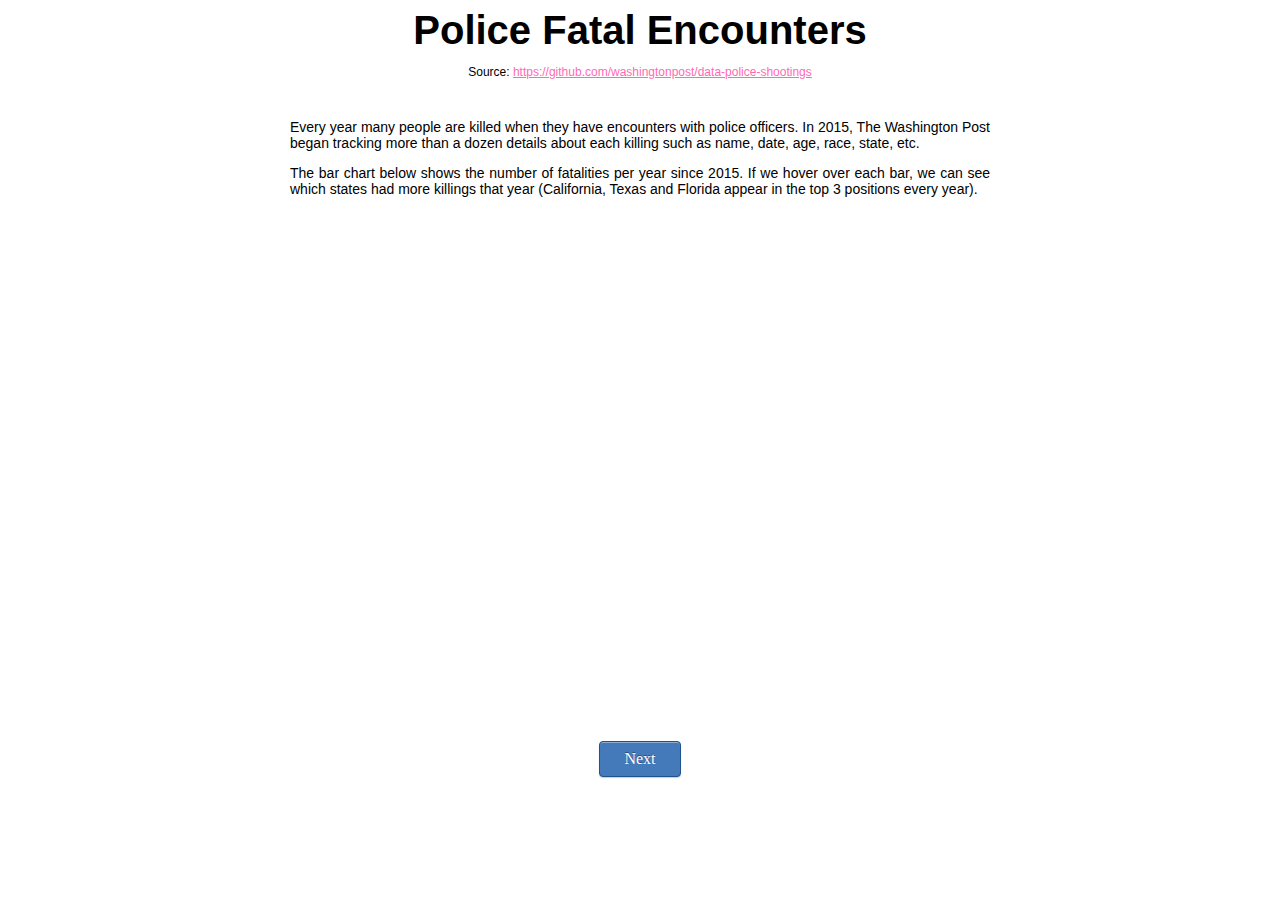
<file: index.html>
<!doctype html>

<html lang="en">
<head>
  <meta charset="utf-8">
  <meta name="description" content="The HTML5 Herald">
  <meta name="author" content="SitePoint">
  <title>Data Visualization Narrative</title>
  <link rel="stylesheet" type="text/css" href="stylesheets.css">
  <script src="https://d3js.org/d3.v5.min.js"></script>
  <script src="initial-scene.js"></script>
  <script src="us-states.js"></script>
</head>

<body onload="loadData()">
  <div class="container">
    <div class="content">
      <div class="main-title">Police Fatal Encounters</div>
      <div class="source">
        <p>Source: 
          <a class="link" href="https://github.com/washingtonpost/data-police-shootings">
            https://github.com/washingtonpost/data-police-shootings
          </a>
        </p>
      </div>
      <div class="narrative-text">
        <p>
          Every year many people are killed when they have encounters with police officers. In 2015,
          The Washington Post began tracking more than a dozen details about each killing such as name, date,
          age, race, state, etc.
        </p>
        <p>
          The bar chart below shows the number of fatalities per year since 2015. If we hover over each bar,
          we can see which states had more killings that year (California, Texas and Florida appear in 
          the top 3 positions every year).
        </p>
      </div>
      <svg width=500 height=500></svg>
      <div class="navigation">
        <a href="mid-scene.html" class="link_button">Next</a>
      </div>
    </div>
    
  </div>
  
  <div id="tooltip" class="tooltip"></div>
</body>
</html>
</file>
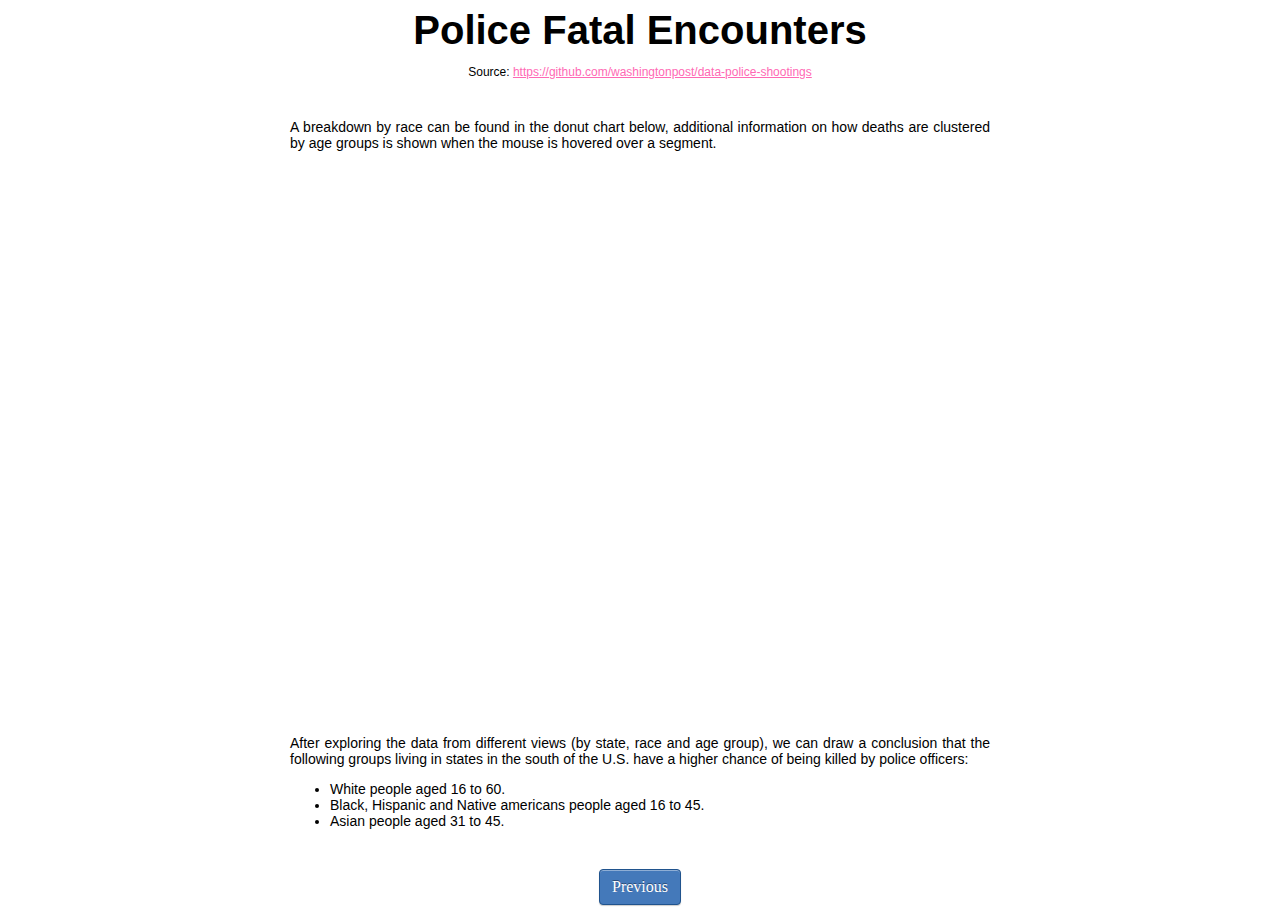
<file: final-scene.html>
<!doctype html>

<html lang="en">
<head>
  <meta charset="utf-8">
  <meta name="description" content="The HTML5 Herald">
  <meta name="author" content="SitePoint">
  <title>Data Visualization Narrative</title>
  <link rel="stylesheet" type="text/css" href="stylesheets.css">
  <script src="https://d3js.org/d3.v5.min.js"></script>
  <script src="final-scene.js"></script>
</head>

<body onload="loadData()">
  <div class="container">
    <div class="content">
      <div class="main-title">Police Fatal Encounters</div>
      <div class="source">
        <p>Source: 
          <a class="link" href="https://github.com/washingtonpost/data-police-shootings">
            https://github.com/washingtonpost/data-police-shootings
          </a>
        </p>
      </div>
      <div class="narrative-text">
        <p>
          A breakdown by race can be found in the donut chart below, additional information on how deaths
          are clustered by age groups is shown when the mouse is hovered over a segment.
        </p>
      </div>
      <svg width=500 height=500></svg>
      <div class="narrative-text">
        <p>
          After exploring the data from different views (by state, race and age group), we can draw a conclusion that 
          the following groups living in states in the south of the U.S. have a higher chance of being killed by
          police officers:
        </p>
        <ul>
            <li>White people aged 16 to 60.</li>
            <li>Black, Hispanic and Native americans people aged 16 to 45.</li>
            <li>Asian people aged 31 to 45.</li>
        </ul>
      </div>
      <div class="navigation">
        <a href="mid-scene.html" class="link_button">Previous</a>
      </div>
    </div>
    
  </div>
  
  <div id="tooltip" class="tooltip"></div>
</body>
</html>
</file>
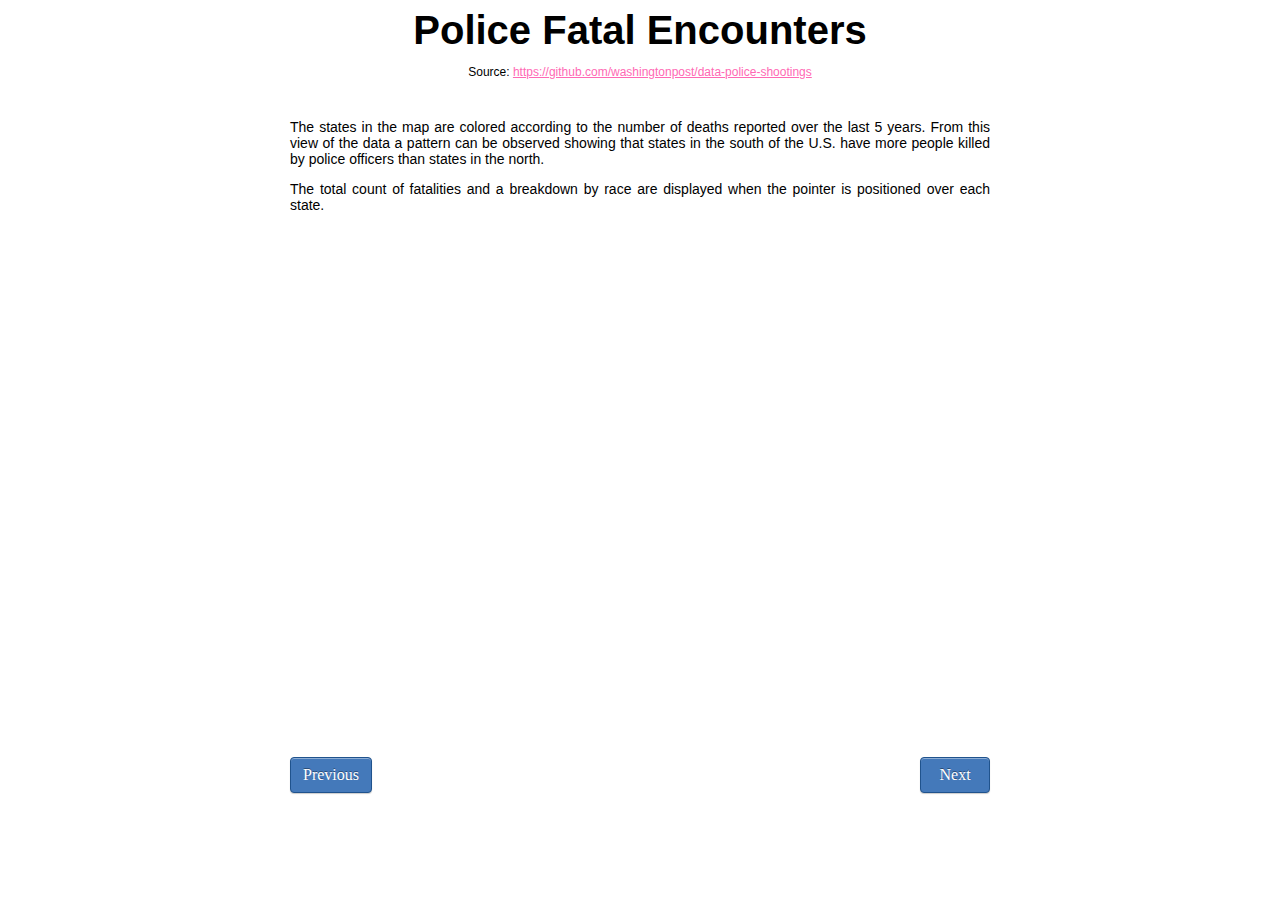
<file: mid-scene.html>
<!doctype html>

<html lang="en">
<head>
  <meta charset="utf-8">
  <meta name="description" content="The HTML5 Herald">
  <meta name="author" content="SitePoint">
  <title>Data Visualization Narrative</title>
  <link rel="stylesheet" type="text/css" href="stylesheets.css">
  <script src="https://d3js.org/d3.v5.min.js"></script>
  <script src="https://d3js.org/topojson.v1.min.js"></script>
  <script src="mid-scene.js"></script>
  <script src="us-states.js"></script>
</head>

<body onload="loadData()">
  <div class="container">
    <div class="content">
      <div class="main-title">Police Fatal Encounters</div>
      <div class="source">
        <p>Source: 
          <a class="link" href="https://github.com/washingtonpost/data-police-shootings">
            https://github.com/washingtonpost/data-police-shootings
          </a>
        </p>
      </div>
      <div class="narrative-text">
        <p>
          The states in the map are colored according to the number of deaths reported over the last 5 years. From
          this view of the data a pattern can be observed showing that states in the south of the U.S. have more 
          people killed by police officers than states in the north.
        </p>
        <p>
          The total count of fatalities and a breakdown by race are displayed when the pointer is positioned
           over each state.
        </p>
      </div>
      <svg width=500 height=500></svg>
      <div class="navigation">
        <a href="index.html" class="link_button">Previous</a>
        <div class="filler"></div>
        <a href="final-scene.html" class="link_button">Next</a>
      </div>
    </div>
    
  </div>
  
  <div id="tooltip" class="tooltip"></div>
</body>
</html>
</file>
<file: stylesheets.css>
rect {
    fill: #ff5050;
    stroke: white;
}

div.tooltip {
    background: whitesmoke;
    border-radius: 8px;
    color: black;
    font-family: Arial, Helvetica, sans-serif;
    font-size: 14px;
    opacity: 0;
    padding: 2px;
    position: absolute;
    text-align: center;
}

rect.legend {
    fill: rgba(255, 255, 255, 0.746);
    opacity: 0.8;
    stroke: black;
    font-weight: bolder;
    font-size: 11;
}

path.state {
    stroke: rgb(121, 121, 121);
}

rect.stats {
    fill: white;
    opacity: 0.8;
    stroke: black;
    font-weight: bolder;
    font-size: 11;
}

.title {
    font-size: 18px;
}

.main-title {
    text-align: center;
    flex: 1;
    font-family: Arial, Helvetica, sans-serif;
    font-size: 40px;
    font-weight: bold;
    width: inherit;
}

.container {
    display: flex;
    justify-content: center;
}

.content {
    flex-grow: 1;
    max-width: 700px;
    flex-flow: row wrap;
}

.narrative-text {
    font-family: Arial, Helvetica, sans-serif;
    font-size: 14px;
    margin-top: 40px;
    margin-bottom: 40px;
    text-align: justify;
}

.link {
    color: hotpink;
}

.link_button {
    -webkit-border-radius: 4px;
    -moz-border-radius: 4px;
    border-radius: 4px;
    border: solid 1px #20538D;
    text-shadow: 0 -1px 0 rgba(0, 0, 0, 0.4);
    -webkit-box-shadow: inset 0 1px 0 rgba(255, 255, 255, 0.4), 0 1px 1px rgba(0, 0, 0, 0.2);
    -moz-box-shadow: inset 0 1px 0 rgba(255, 255, 255, 0.4), 0 1px 1px rgba(0, 0, 0, 0.2);
    box-shadow: inset 0 1px 0 rgba(255, 255, 255, 0.4), 0 1px 1px rgba(0, 0, 0, 0.2);
    background: #4479BA;
    color: #FFF;
    padding: 8px 12px;
    text-decoration: none;
    width: 56px;
    text-align: center;
}

.navigation {
    display: flex;
    justify-content: center;
}

.filler {
    width: 100%;
}

.source {
    flex: 1;
    font-family: Arial, Helvetica, sans-serif;
    font-size: 12px;
    text-align: center;
    width: 100%;
}
</file>
